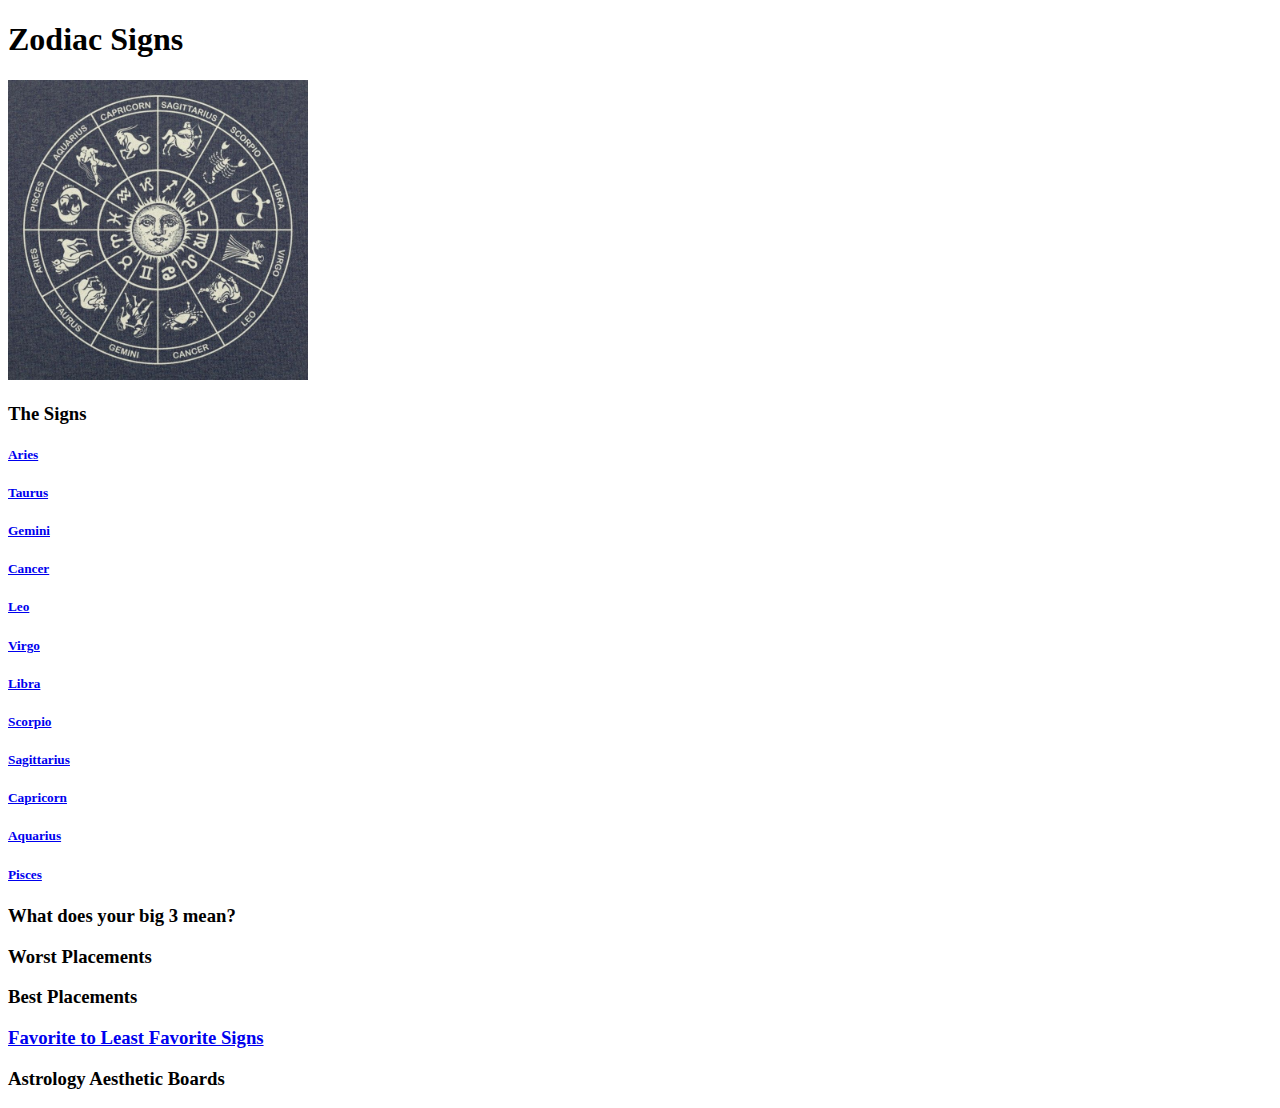
<file: index.html>
<!DOCTYPE html> 
<html> 
<head>
   <title>Zodiac Signs</title> 	
   <link href="style.css" type="text/css" rel="stylesheet" />
</head>
<body>
	<h1>Zodiac Signs</h1>
<img src="ZodiacWheel.jpg" height="300" width ="auto"alt="Zodiac Wheel" />
<h3>The Signs</h3>
<h5><a href = "aries.html">Aries</a></h5>
<h5><a href = "taurus.html">Taurus</a></h5>
<h5><a href = "gemini.html">Gemini</a></h5>
<h5><a href = "cancer.html">Cancer</a></h5>
<h5><a href = "leo.html">Leo</a></h5>
<h5><a href = "virgo.html">Virgo</a></h5>
<h5><a href = "libra.html">Libra</a></h5>
<h5><a href = "scorpio.html">Scorpio</a></h5>
<h5><a href = "sagittarius.html">Sagittarius</a></h5>
<h5><a href = "capricorn.html">Capricorn</a></h5>
<h5><a href = "aquarius.html">Aquarius</a></h5>
<h5><a href = "pisces.html">Pisces</a></h5>
<h3>What does your big 3 mean?</h3>

<h3>Worst Placements</h3>

<h3>Best Placements</h3>

<h3><a href = "FavToLeastFav.html">Favorite to Least Favorite Signs</a></h3>

<h3>Astrology Aesthetic Boards</h3>

</body>
</html>
</file>
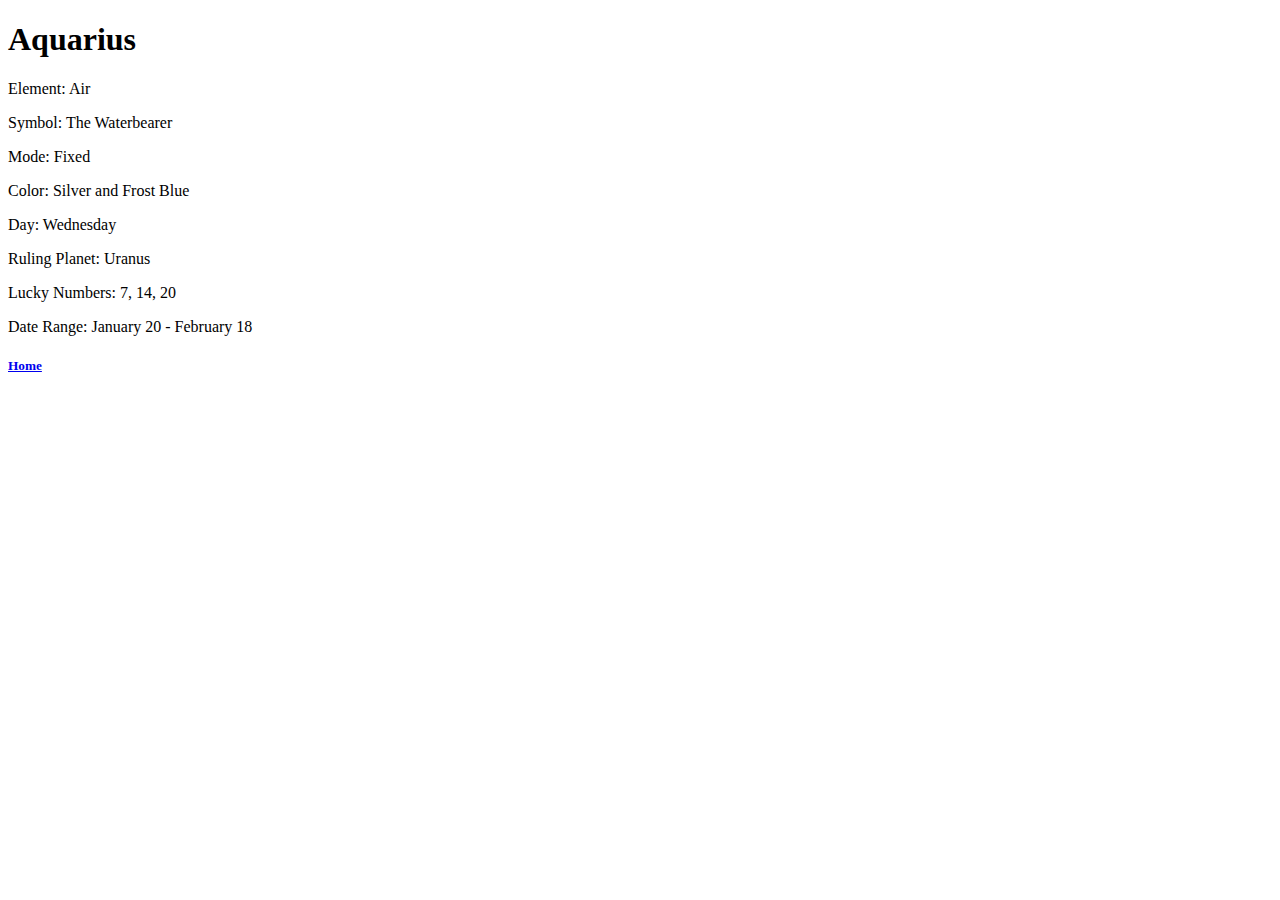
<file: aquarius.html>
<!DOCTYPE html> 
<html> 
<head>
   <title>Aquarius</title> 	
</head>

<body>
	<h1>Aquarius</h1>

<p>Element: Air</p>
<p>Symbol: The Waterbearer</p>
<p>Mode: Fixed</p>
<p>Color: Silver and Frost Blue</p>
<p>Day: Wednesday</p>
<p>Ruling Planet: Uranus</p>
<p>Lucky Numbers: 7, 14, 20</p>
<p>Date Range: January 20 - February 18</p>
<h5><a href = "index.html">Home</a></h5>
</body>
</file>
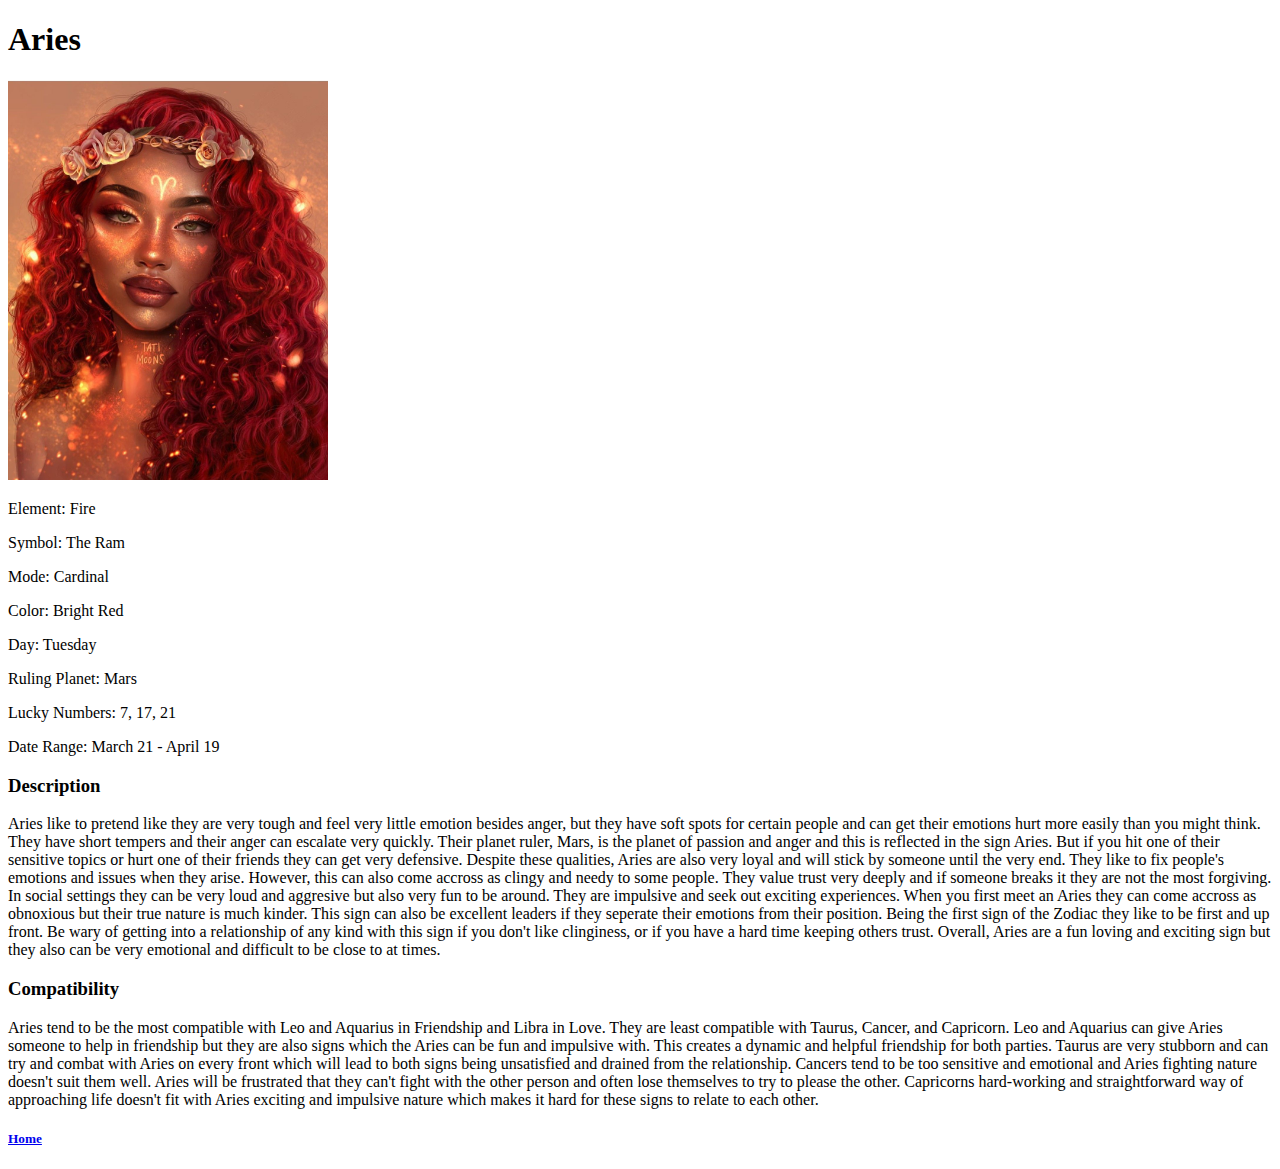
<file: aries.html>
<!DOCTYPE html> 
<html> 
<head>
   <title>Aries</title> 	
</head>

<body>
	<h1>Aries</h1>
<img src="Aries.jpg" height="400" width=auto alt="Aries" />
<p>Element: Fire</p>
<p>Symbol: The Ram</p>
<p>Mode: Cardinal</p>
<p>Color: Bright Red</p>
<p>Day: Tuesday</p>
<p>Ruling Planet: Mars</p>
<p>Lucky Numbers: 7, 17, 21</p>
<p>Date Range: March 21 - April 19</p>
<h3>Description</h3>
<p>Aries like to pretend like they are very tough and feel very little emotion besides anger, but they have soft spots for certain people and can get their emotions hurt more easily than you might think. They have short tempers and their anger can escalate very quickly. Their planet ruler, Mars, is the planet of passion and anger and this is reflected in the sign Aries. But if you hit one of their sensitive topics or hurt one of their friends they can get very defensive. Despite these qualities, Aries are also very loyal and will stick by someone until the very end. They like to fix people's emotions and issues when they arise. However, this can also come accross as clingy and needy to some people. They value trust very deeply and if someone breaks it they are not the most forgiving. In social settings they can be very loud and aggresive but also very fun to be around. They are impulsive and seek out exciting experiences. When you first meet an Aries they can come accross as obnoxious but their true nature is much kinder. This sign can also be excellent leaders if they seperate their emotions from their position. Being the first sign of the Zodiac they like to be first and up front. Be wary of getting into a relationship of any kind with this sign if you don't like clinginess, or if you have a hard time keeping others trust. Overall, Aries are a fun loving and exciting sign but they also can be very emotional and difficult to be close to at times.</p>
<h3>Compatibility</h3>
<p>Aries tend to be the most compatible with Leo and Aquarius in Friendship and Libra in Love. They are least compatible with Taurus, Cancer, and Capricorn. Leo and Aquarius can give Aries someone to help in friendship but they are also signs which the Aries can be fun and impulsive with. This creates a dynamic and helpful friendship for both parties. Taurus are very stubborn and can try and combat with Aries on every front which will lead to both signs being unsatisfied and drained from the relationship. Cancers tend to be too sensitive and emotional and Aries fighting nature doesn't suit them well. Aries will be frustrated that they can't fight with the other person and often lose themselves to try to please the other. Capricorns hard-working and straightforward way of approaching life doesn't fit with Aries exciting and impulsive nature which makes it hard for these signs to relate to each other.</p>
<h5><a href = "index.html">Home</a></h5>
</body>
</file>
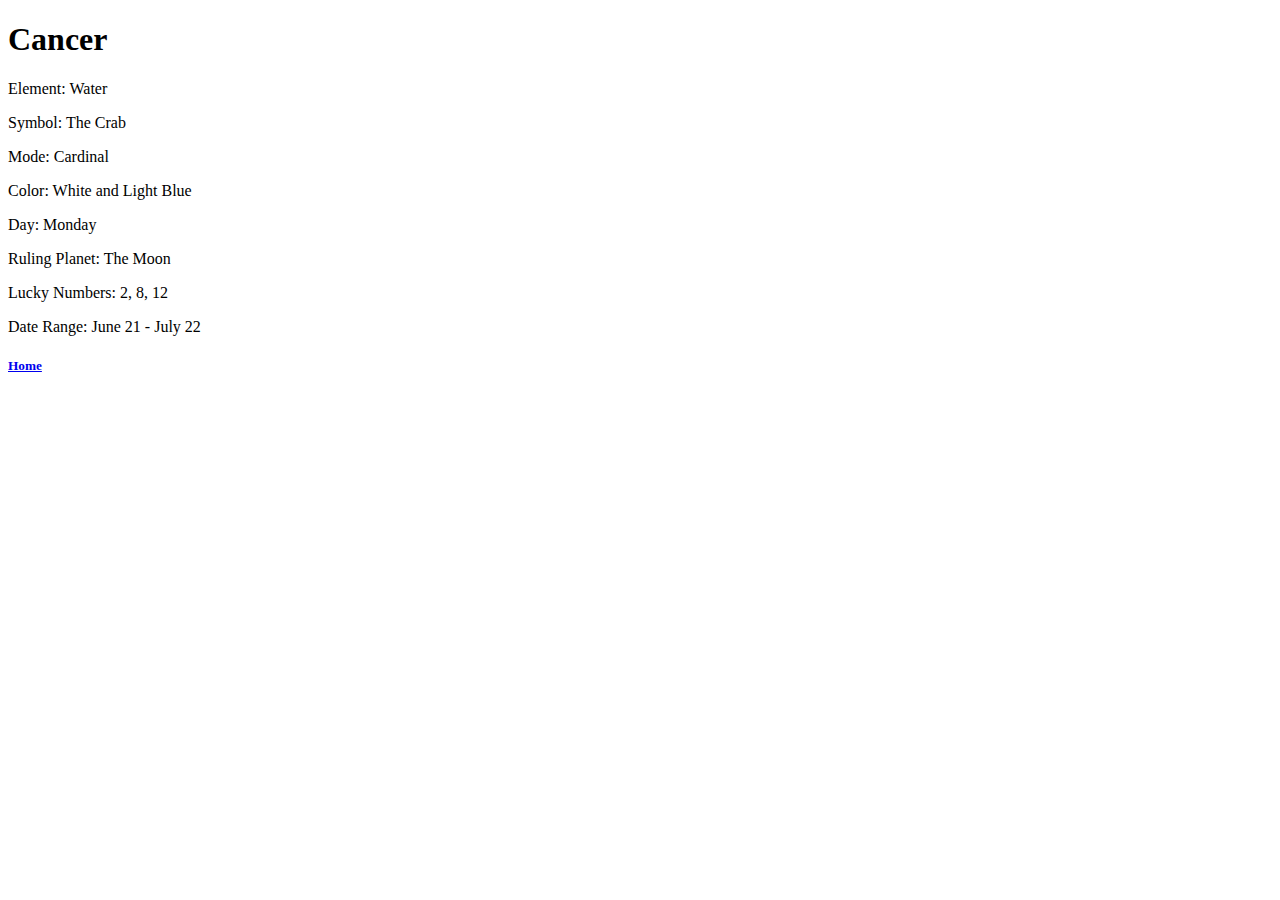
<file: cancer.html>
<!DOCTYPE html> 
<html> 
<head>
   <title>Cancer</title> 	
</head>

<body>
	<h1>Cancer</h1>

<p>Element: Water</p>
<p>Symbol: The Crab</p>
<p>Mode: Cardinal</p>
<p>Color: White and Light Blue</p>
<p>Day: Monday</p>
<p>Ruling Planet: The Moon</p>
<p>Lucky Numbers: 2, 8, 12</p>
<p>Date Range: June 21 - July 22</p>
<h5><a href = "index.html">Home</a></h5>
</body>
</file>
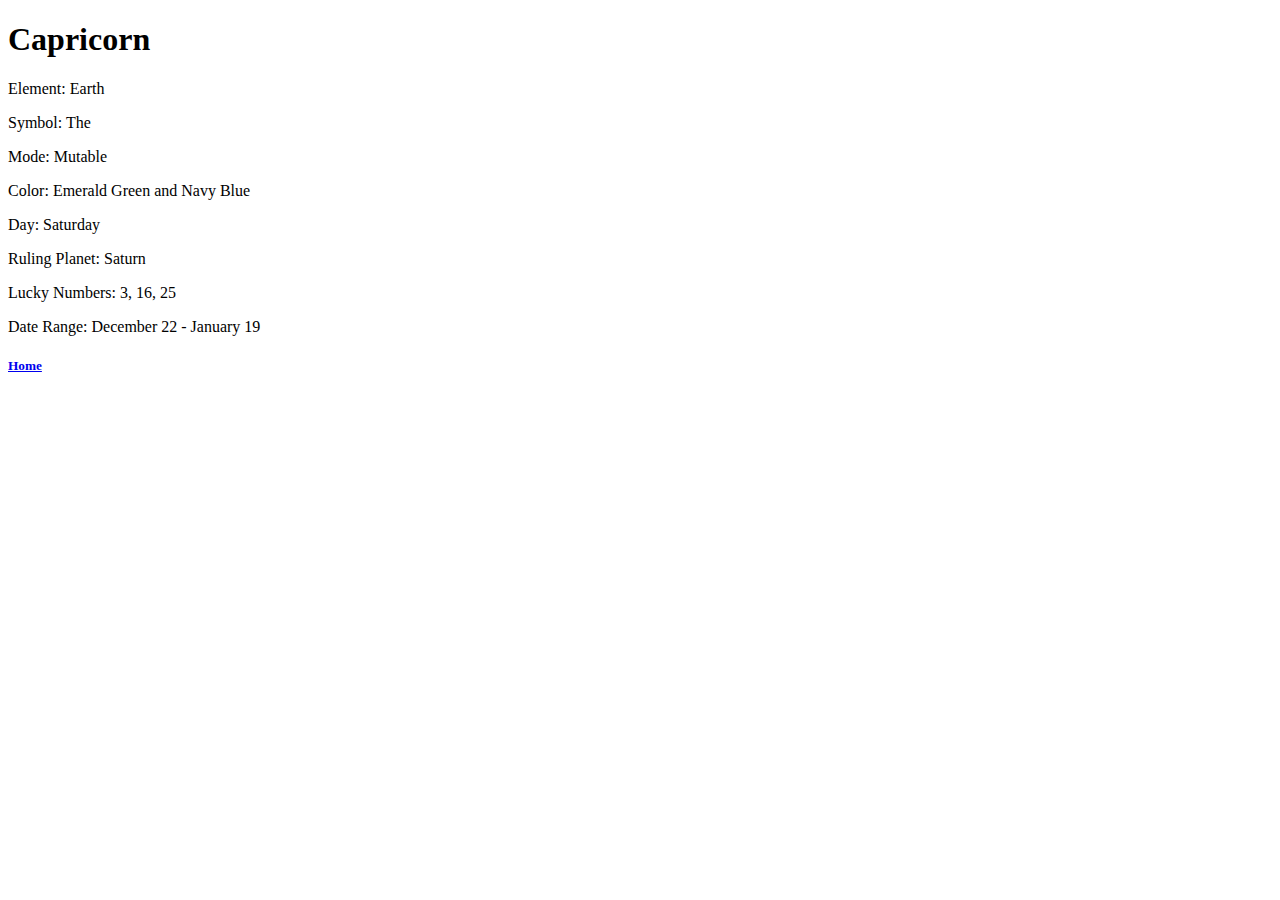
<file: capricorn.html>
<!DOCTYPE html> 
<html> 
<head>
   <title>Capricorn</title> 	
</head>

<body>
	<h1>Capricorn</h1>

<p>Element: Earth</p>
<p>Symbol: The </p>
<p>Mode: Mutable</p>
<p>Color: Emerald Green and Navy Blue</p>
<p>Day: Saturday</p>
<p>Ruling Planet: Saturn</p>
<p>Lucky Numbers: 3, 16, 25</p>
<p>Date Range: December 22 - January 19</p>
<h5><a href = "index.html">Home</a></h5>
</body>
</file>
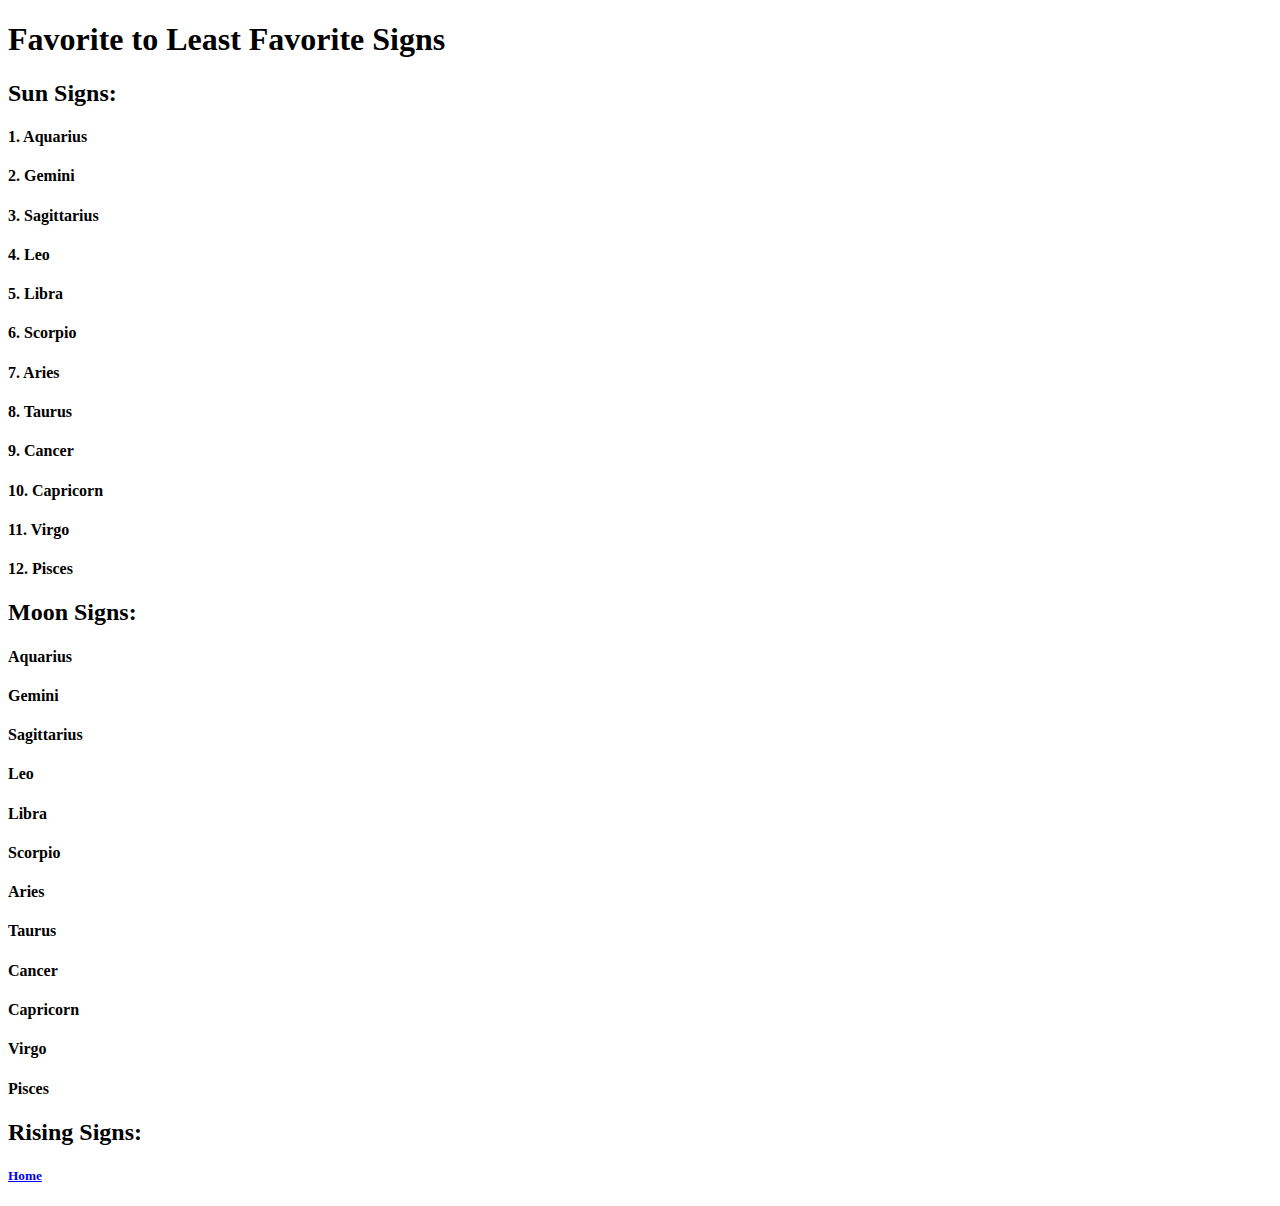
<file: FavToLeastFav.html>
<!DOCTYPE html> 
<html> 
<head>
   <title>Favorite to Least Favorite Signs</title> 	
</head>
<body>
	<h1>Favorite to Least Favorite Signs</h1>
	<h2>Sun Signs:</h2>
	<h4>1. Aquarius</h4>
	<h4>2. Gemini</h4>
	<h4>3. Sagittarius</h4>
	<h4>4. Leo</h4>
	<h4>5. Libra</h4>
	<h4>6. Scorpio</h4>
	<h4>7. Aries</h4>
	<h4>8. Taurus</h4>
	<h4>9. Cancer</h4>
	<h4>10. Capricorn</h4>
	<h4>11. Virgo</h4>
    <h4>12. Pisces</h4>
    <h2>Moon Signs:</h2>
    <h4>Aquarius</h4>
	<h4>Gemini</h4>
	<h4>Sagittarius</h4>
	<h4>Leo</h4>
	<h4>Libra</h4>
	<h4>Scorpio</h4>
	<h4>Aries</h4>
	<h4>Taurus</h4>
	<h4>Cancer</h4>
	<h4>Capricorn</h4>
	<h4>Virgo</h4>
    <h4>Pisces</h4>
    <h2>Rising Signs:</h2>
<h5><a href = "index.html">Home</a></h5>
</file>
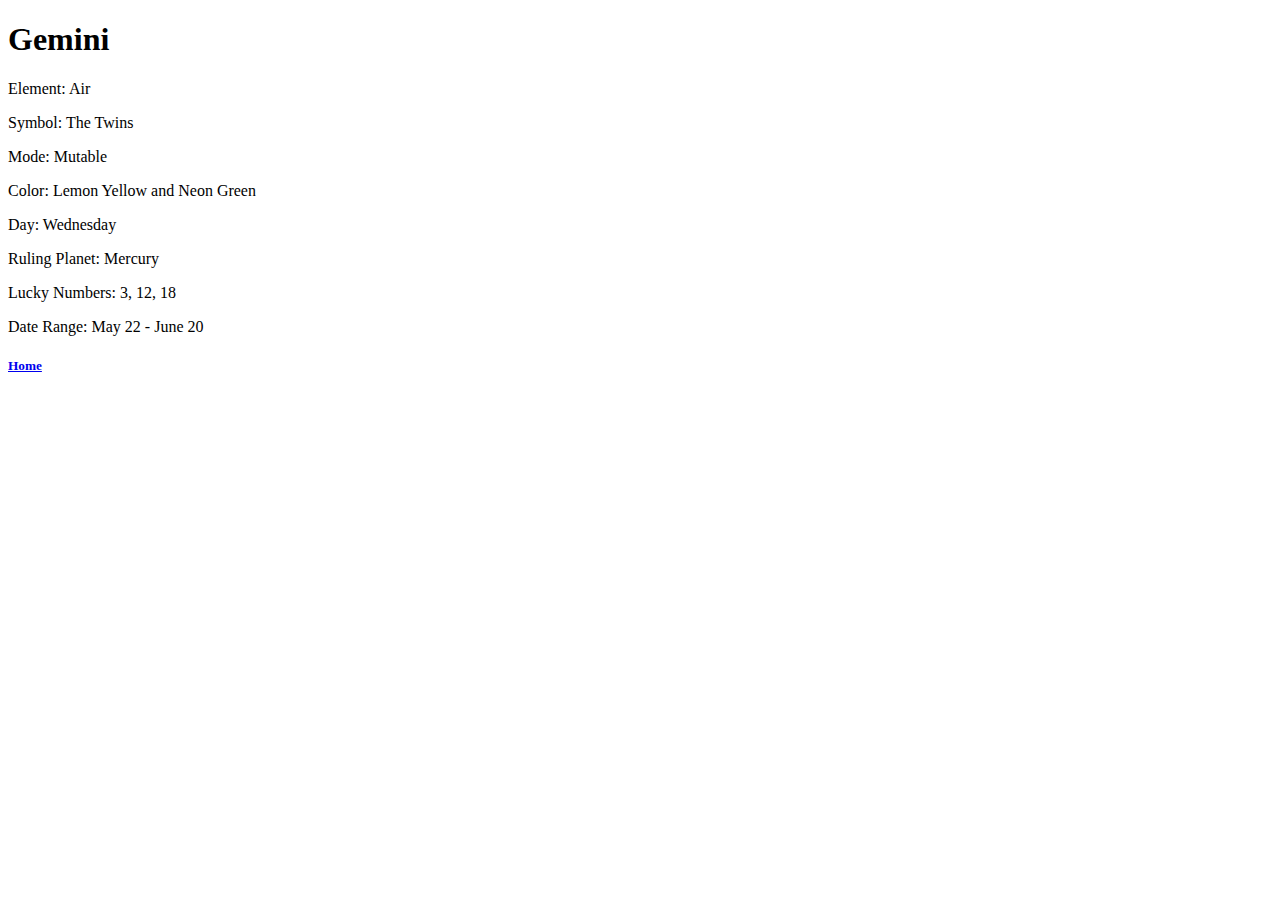
<file: gemini.html>
<!DOCTYPE html> 
<html> 
<head>
   <title>Gemini</title> 	
</head>

<body>
	<h1>Gemini</h1>

<p>Element: Air</p>
<p>Symbol: The Twins</p>
<p>Mode: Mutable</p>
<p>Color: Lemon Yellow and Neon Green</p>
<p>Day: Wednesday</p>
<p>Ruling Planet: Mercury</p>
<p>Lucky Numbers: 3, 12, 18</p>
<p>Date Range: May 22 - June 20</p>
<h5><a href = "index.html">Home</a></h5>
</body>
</file>
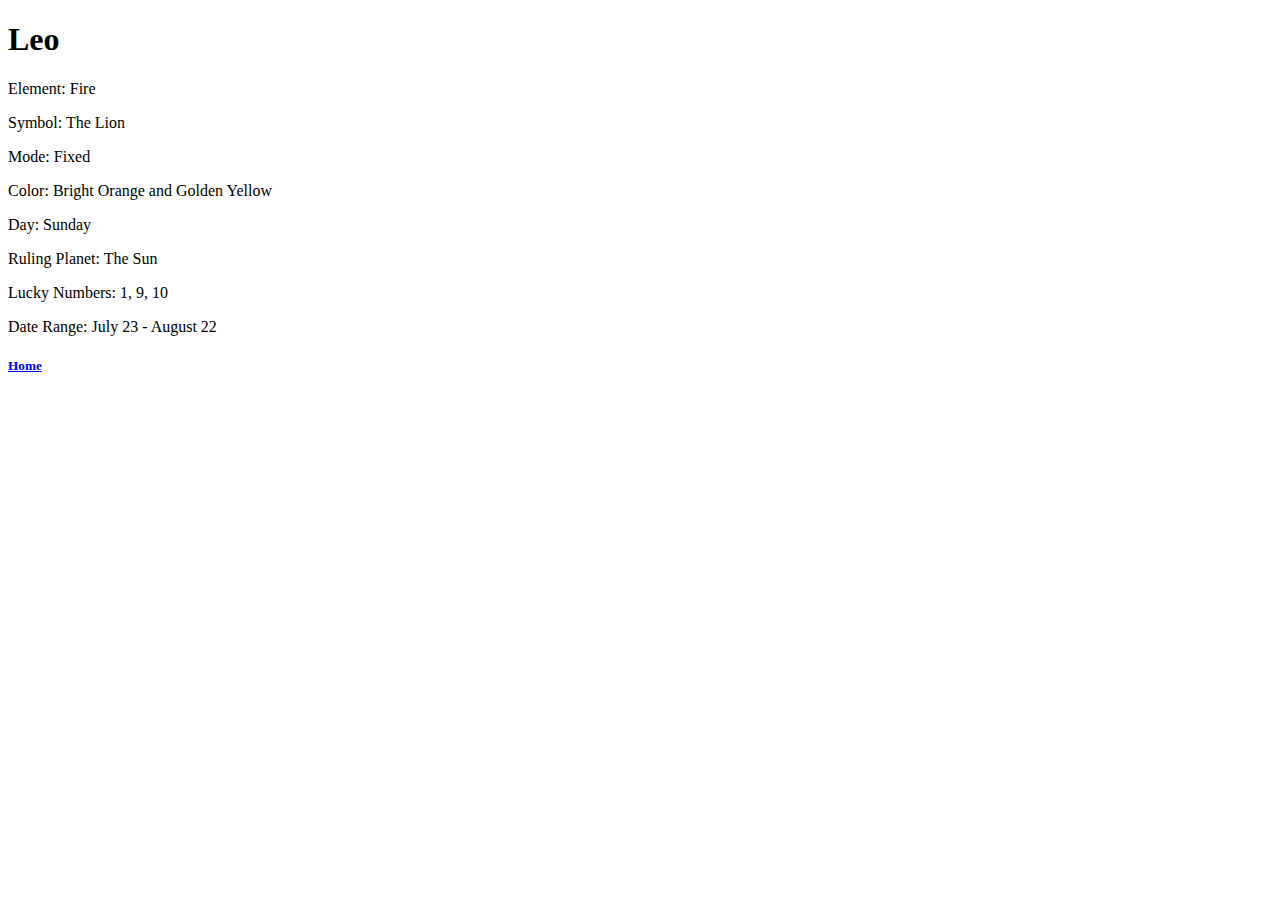
<file: leo.html>
<!DOCTYPE html> 
<html> 
<head>
   <title>Leo</title> 	
</head>

<body>
	<h1>Leo</h1>

<p>Element: Fire</p>
<p>Symbol: The Lion</p>
<p>Mode: Fixed</p>
<p>Color: Bright Orange and Golden Yellow</p>
<p>Day: Sunday</p>
<p>Ruling Planet: The Sun</p>
<p>Lucky Numbers: 1, 9, 10</p>
<p>Date Range: July 23 - August 22</p>
<h5><a href = "index.html">Home</a></h5>
</body>
</file>
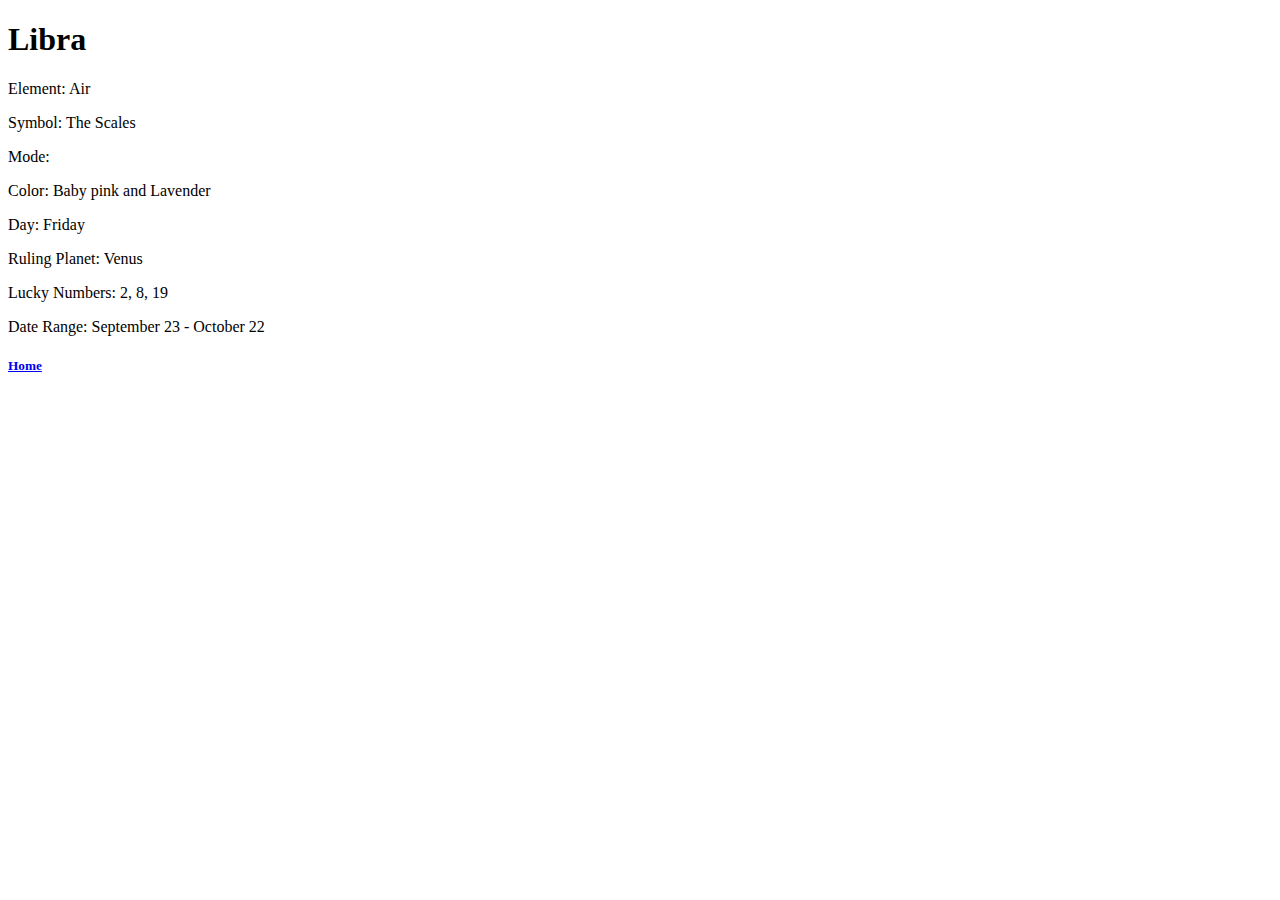
<file: libra.html>
<!DOCTYPE html> 
<html> 
<head>
   <title>Libra</title> 	
</head>

<body>
	<h1>Libra</h1>

<p>Element: Air</p>
<p>Symbol: The Scales</p>
<p>Mode: </p>
<p>Color: Baby pink and Lavender</p>
<p>Day: Friday</p>
<p>Ruling Planet: Venus</p>
<p>Lucky Numbers: 2, 8, 19</p>
<p>Date Range: September 23 - October 22</p>
<h5><a href = "index.html">Home</a></h5>
</body>
</file>
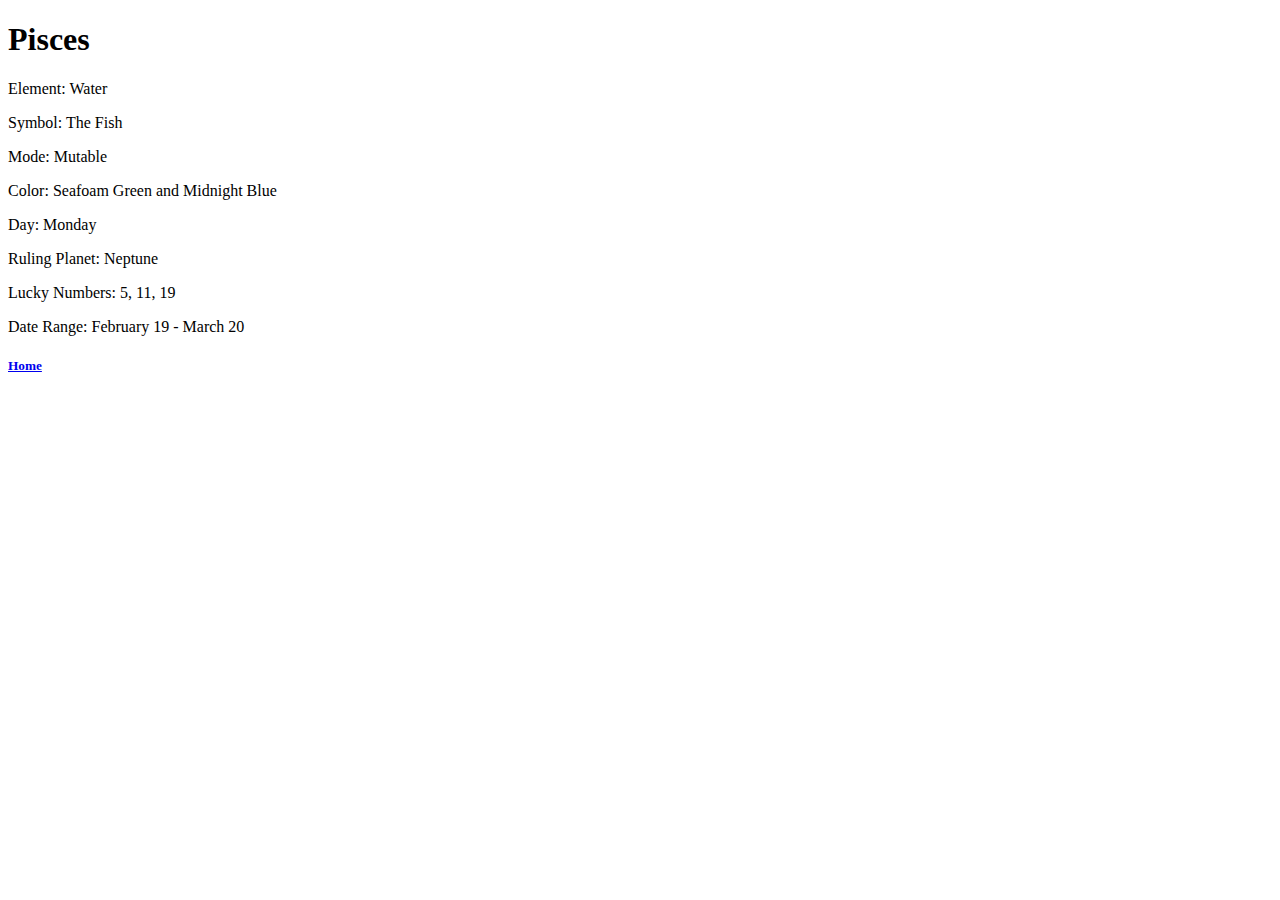
<file: pisces.html>
<!DOCTYPE html> 
<html> 
<head>
   <title>Pisces</title> 	
</head>

<body>
	<h1>Pisces</h1>

<p>Element: Water</p>
<p>Symbol: The Fish</p>
<p>Mode: Mutable</p>
<p>Color: Seafoam Green and Midnight Blue</p>
<p>Day: Monday</p>
<p>Ruling Planet: Neptune</p>
<p>Lucky Numbers: 5, 11, 19</p>
<p>Date Range: February 19 - March 20</p>
<h5><a href = "index.html">Home</a></h5>
</body>
</file>
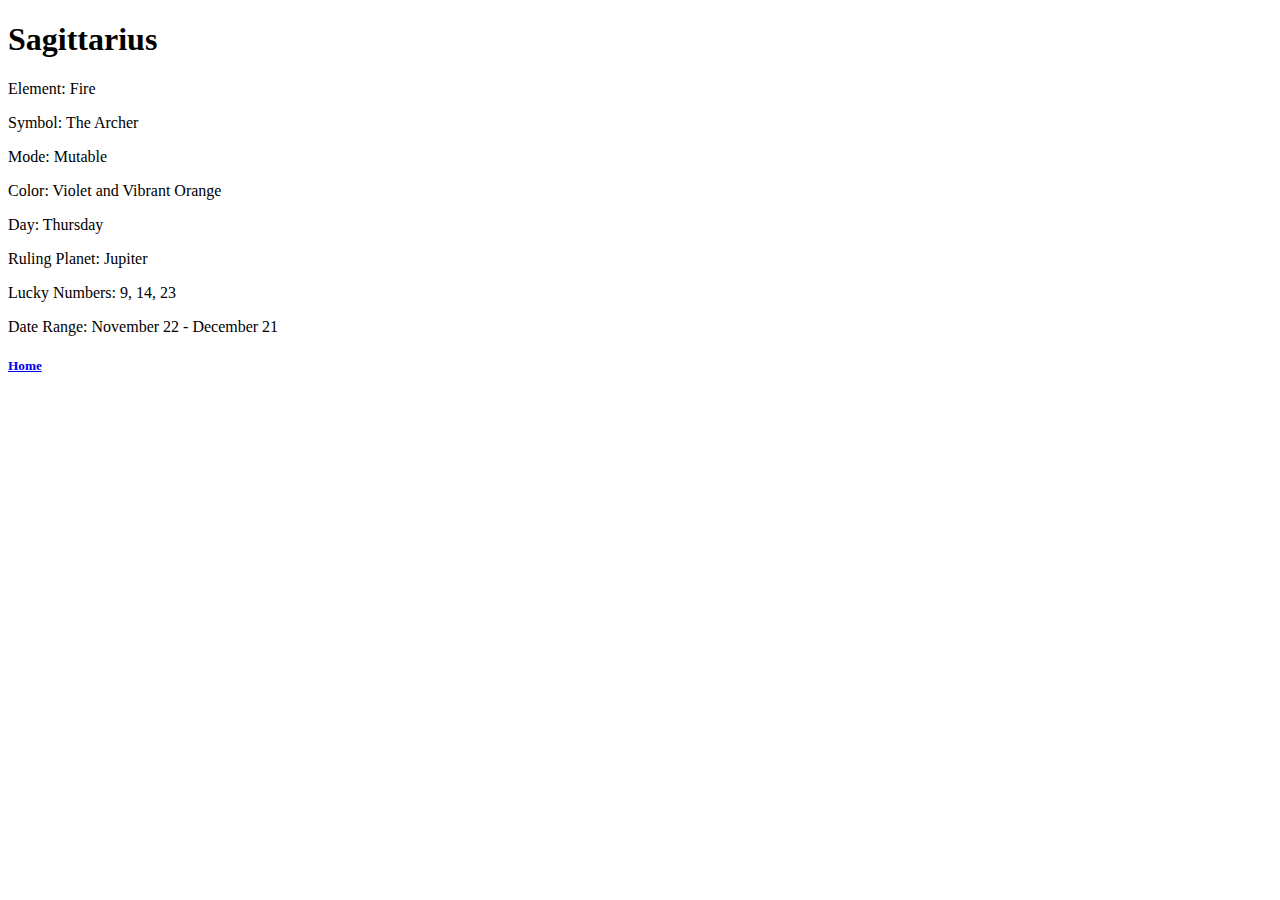
<file: sagittarius.html>
<!DOCTYPE html> 
<html> 
<head>
   <title>Sagittarius</title> 	
</head>

<body>
	<h1>Sagittarius</h1>

<p>Element: Fire</p>
<p>Symbol: The Archer</p>
<p>Mode: Mutable</p>
<p>Color: Violet and Vibrant Orange</p>
<p>Day: Thursday</p>
<p>Ruling Planet: Jupiter</p>
<p>Lucky Numbers: 9, 14, 23</p>
<p>Date Range: November 22 - December 21</p>
<h5><a href = "index.html">Home</a></h5>
</body>
</file>
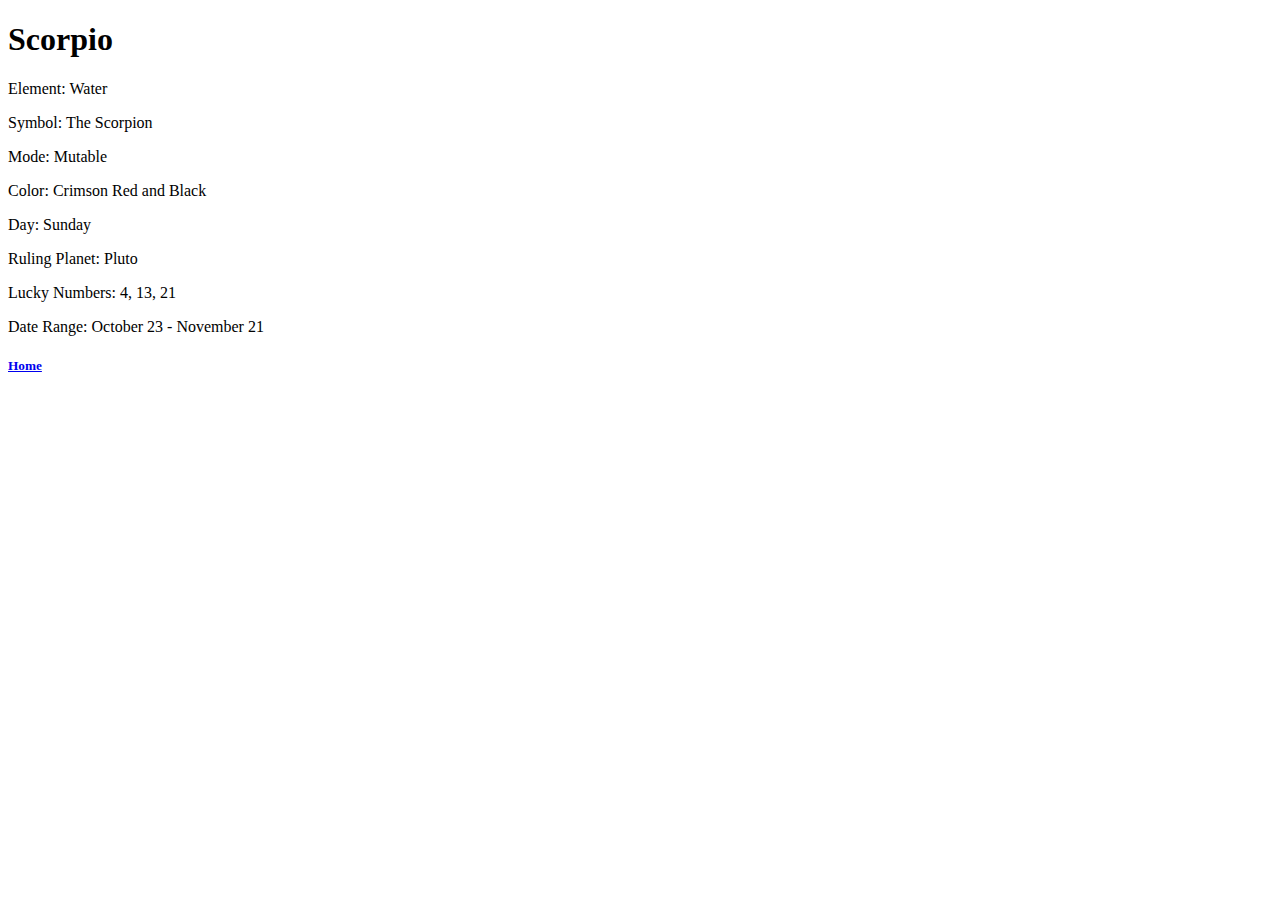
<file: scorpio.html>
<!DOCTYPE html> 
<html> 
<head>
   <title>Scorpio</title> 	
</head>

<body>
	<h1>Scorpio</h1>

<p>Element: Water</p>
<p>Symbol: The Scorpion</p>
<p>Mode: Mutable</p>
<p>Color: Crimson Red and Black</p>
<p>Day: Sunday</p>
<p>Ruling Planet: Pluto</p>
<p>Lucky Numbers: 4, 13, 21</p>
<p>Date Range: October 23 - November 21</p>
<h5><a href = "index.html">Home</a></h5>
</body>
</file>
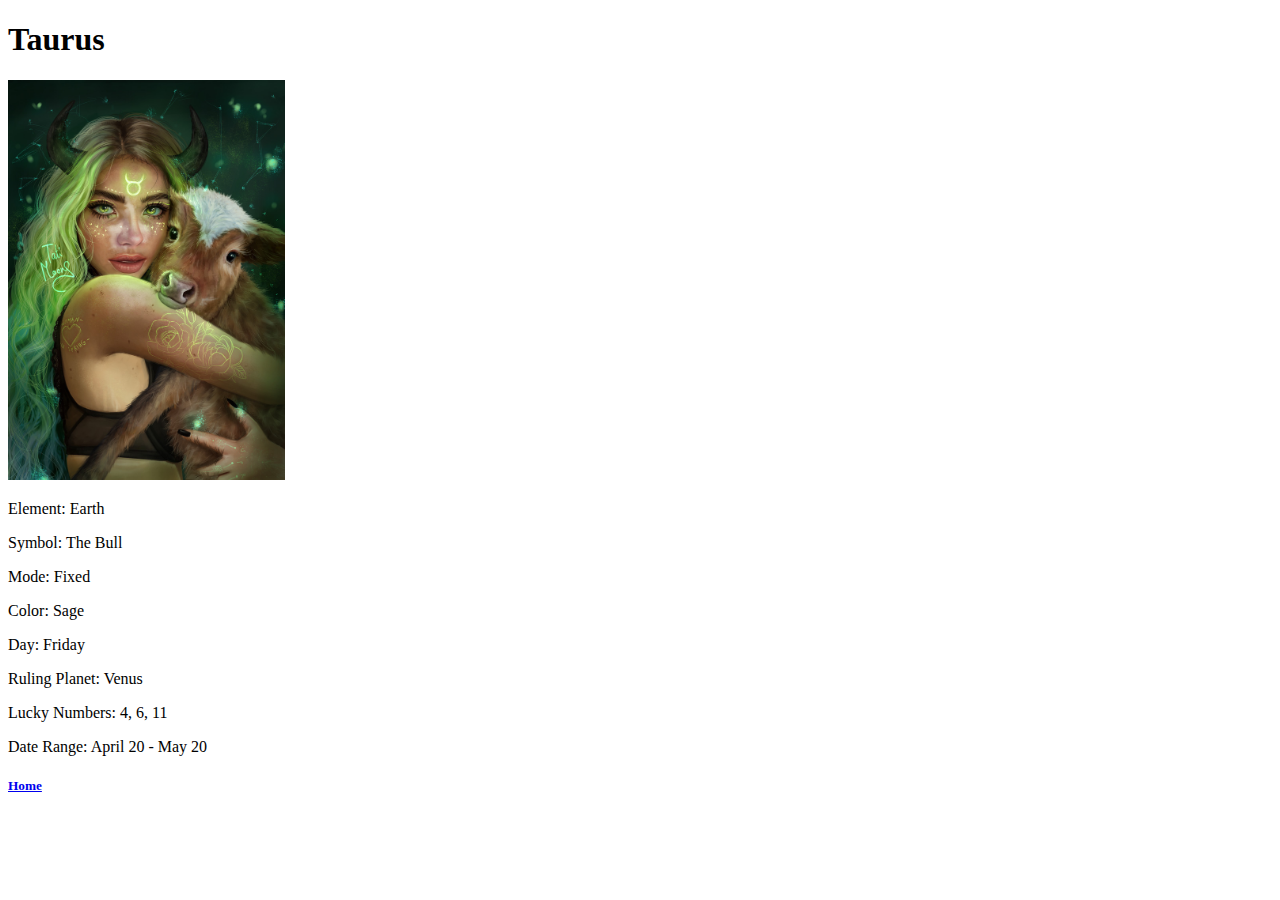
<file: taurus.html>
<!DOCTYPE html> 
<html> 
<head>
   <title>Taurus</title> 	
</head>

<body>
	<h1>Taurus</h1>
<img src="Taurus.jpg" height="400" width=auto alt="Taurus" />
<p>Element: Earth</p>
<p>Symbol: The Bull</p>
<p>Mode: Fixed</p>
<p>Color: Sage</p>
<p>Day: Friday</p>
<p>Ruling Planet: Venus</p>
<p>Lucky Numbers: 4, 6, 11</p>
<p>Date Range: April 20 - May 20</p>
<h5><a href = "index.html">Home</a></h5>
</body>
</file>
<file: style.css>
a:hover {color: #95A6FF
}

img {
	width: auto;
	border: 10px black;
}
</file>
